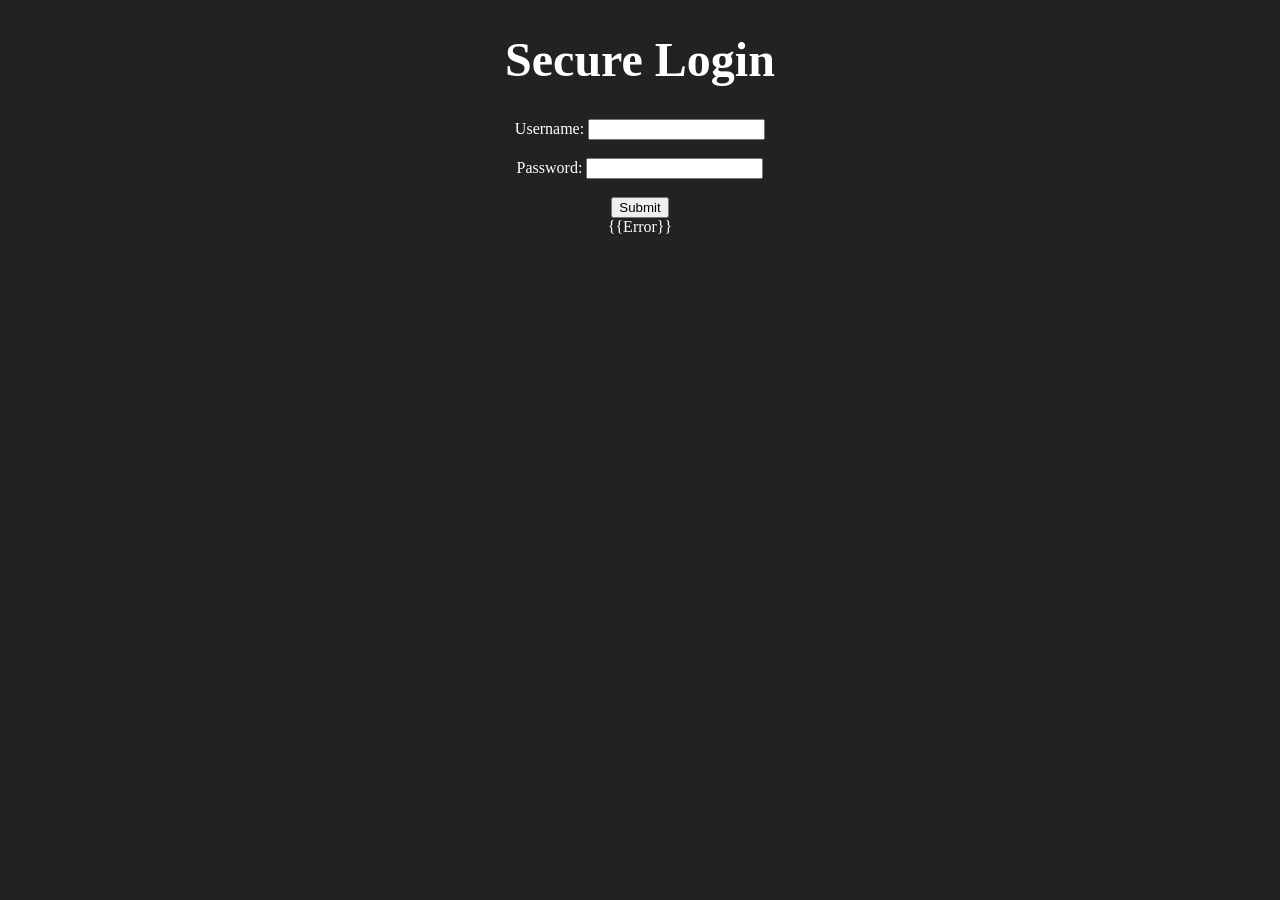
<file: Server/Website/index.html>
<!DOCTYPE html>
<html lang="en">
<head>
    <meta charset="UTF-8">
    <link rel="stylesheet" href="styles/style.css">
    <title>Phantom Gadget Login</title>
</head>
    <body>
        <h1>Secure Login</h1>
        <p class="login">
            <form action="/api/login" method="post">
                <label for="username">Username:</label>
                <input type="text" id="username" name="username"><br><br>
                <label for="password">Password:</label>
                <input type="password" id="password" name="password"><br><br>
                <input type="submit" value="Submit">
            </form>
            {{Error}}
        </p>

    </body>
</html>
</file>
<file: Server/Website/styles/style.css>
body{
    background-color: #222222;
    color: white;
    font-family: 'Times New Roman', Times, serif; 
    text-align: center;

}

h1{
    font-size: 300% ;
}
</file>
